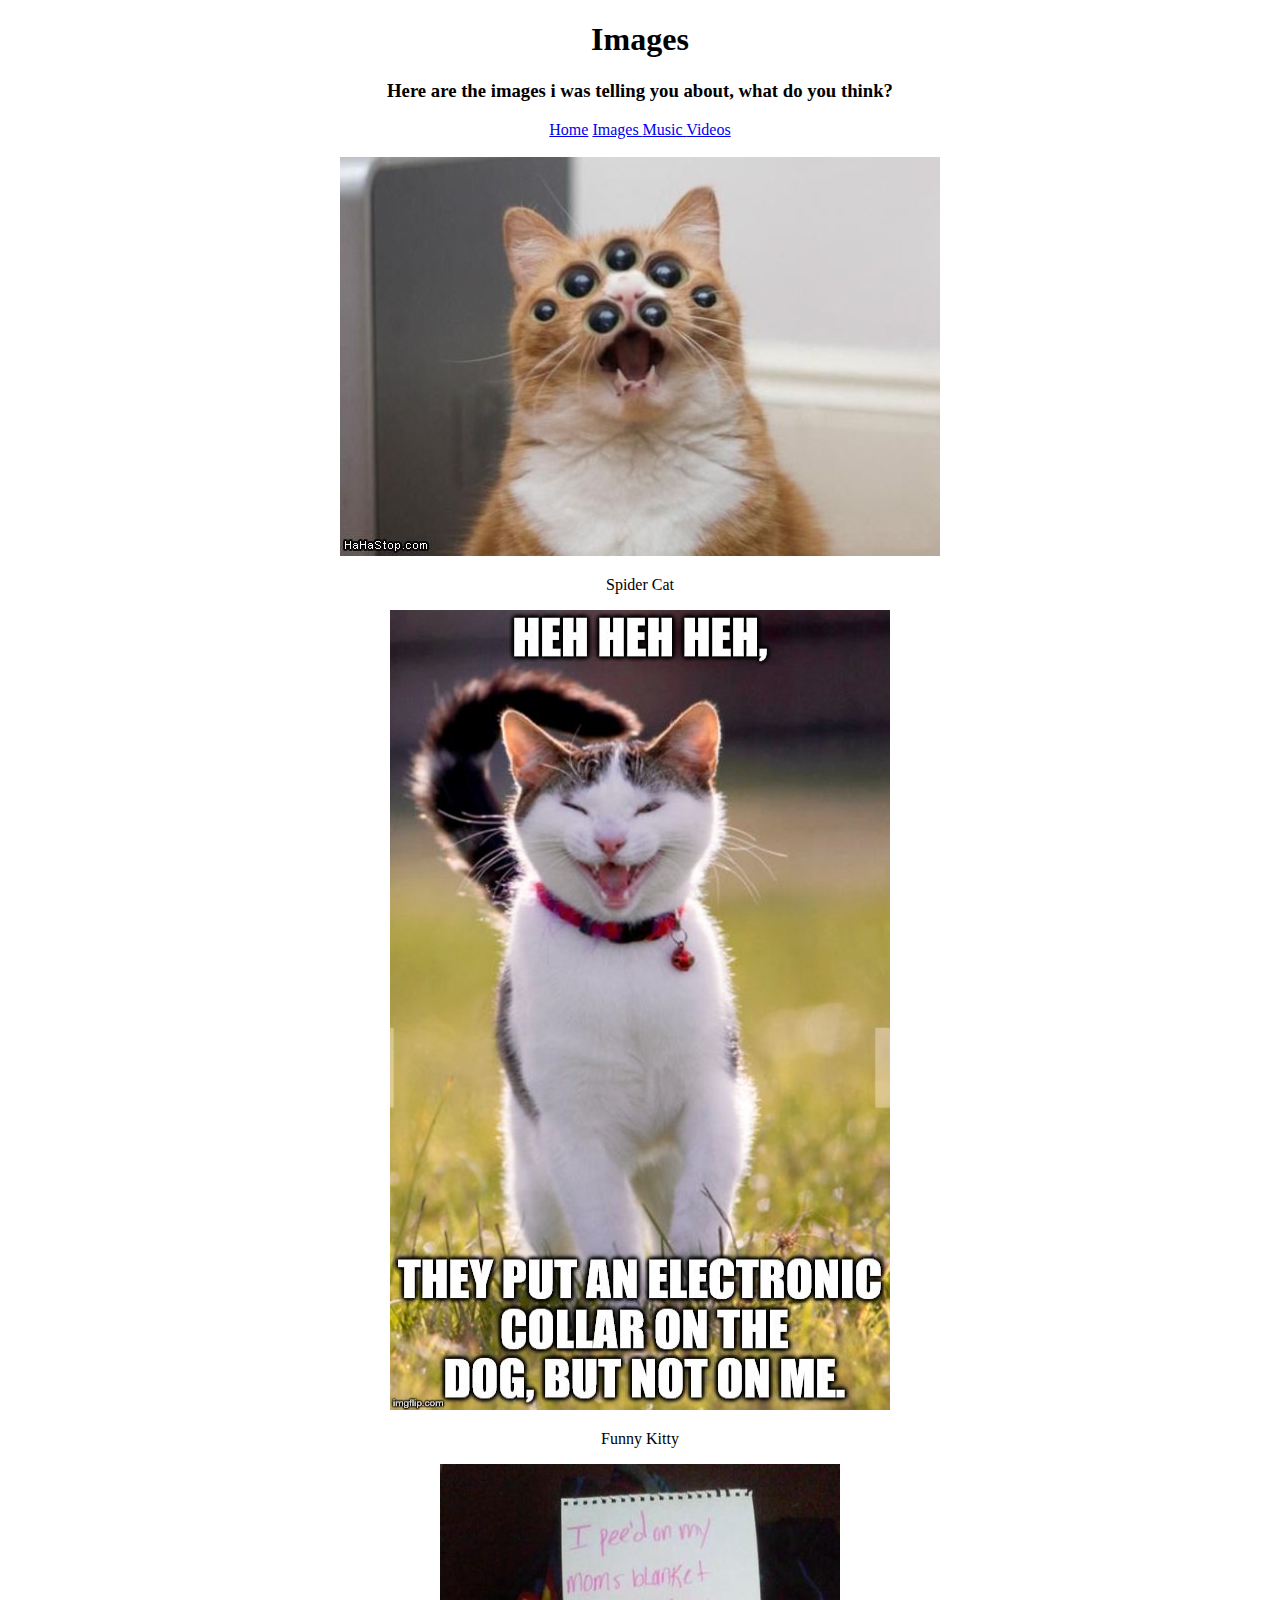
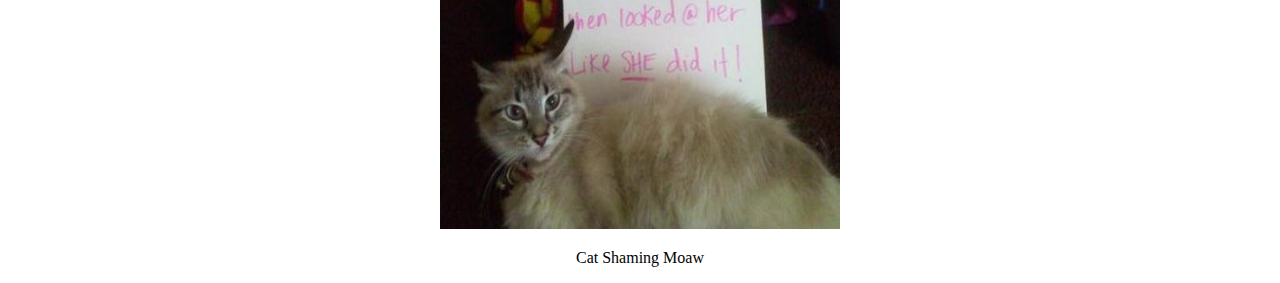
<file: Homework_1/Image.html>
<!-- on this page you will find the images for the media dump simple cats n dat-->
<!DOCTYPE html>
<html>
	<head>
		<title>
			Images
		</title>
	</head>
	<body>
		<center>
			<h1>
				Images
			</h1>
			<h3>
				Here are the images i was telling you about, what do you think?
			</h3>
			<a href="Index.html">Home</a>
			<a href="Image.html">Images </a> 
			<a href="Music.html">Music	</a>
			<a href="Video.html">Videos</a>
			<br>
			<br> <!-- <br> adds a line break, fixed the video layout issue-->
		

			<!-- image and embeding time
			src = sorce (i.e. location), h & W = size of the image, alt= Specifies an alternate text for an image-->
			<img src="Image/Spider_Happy_Cat.jpg" alt= "Spider_Happy_Cat" height="399" width="600">
			</img>

			<p>Spider Cat</p> <!-- image titles-->

			<img src="Image/1n3wjn.jpg" alt=misc_img height="800" width="500">
			</img>

			<p>Funny Kitty</p><!-- image titles-->

			<img src="Image/cat-shaming-isnt-that-an-oxymoron-L-3SPLrX.jpeg" alt="Cat_shaming" height="365" width="400">
			</img>

			<p>Cat Shaming Moaw</p><!-- image titles-->
		</center>
	</body>
</html>
</file>
